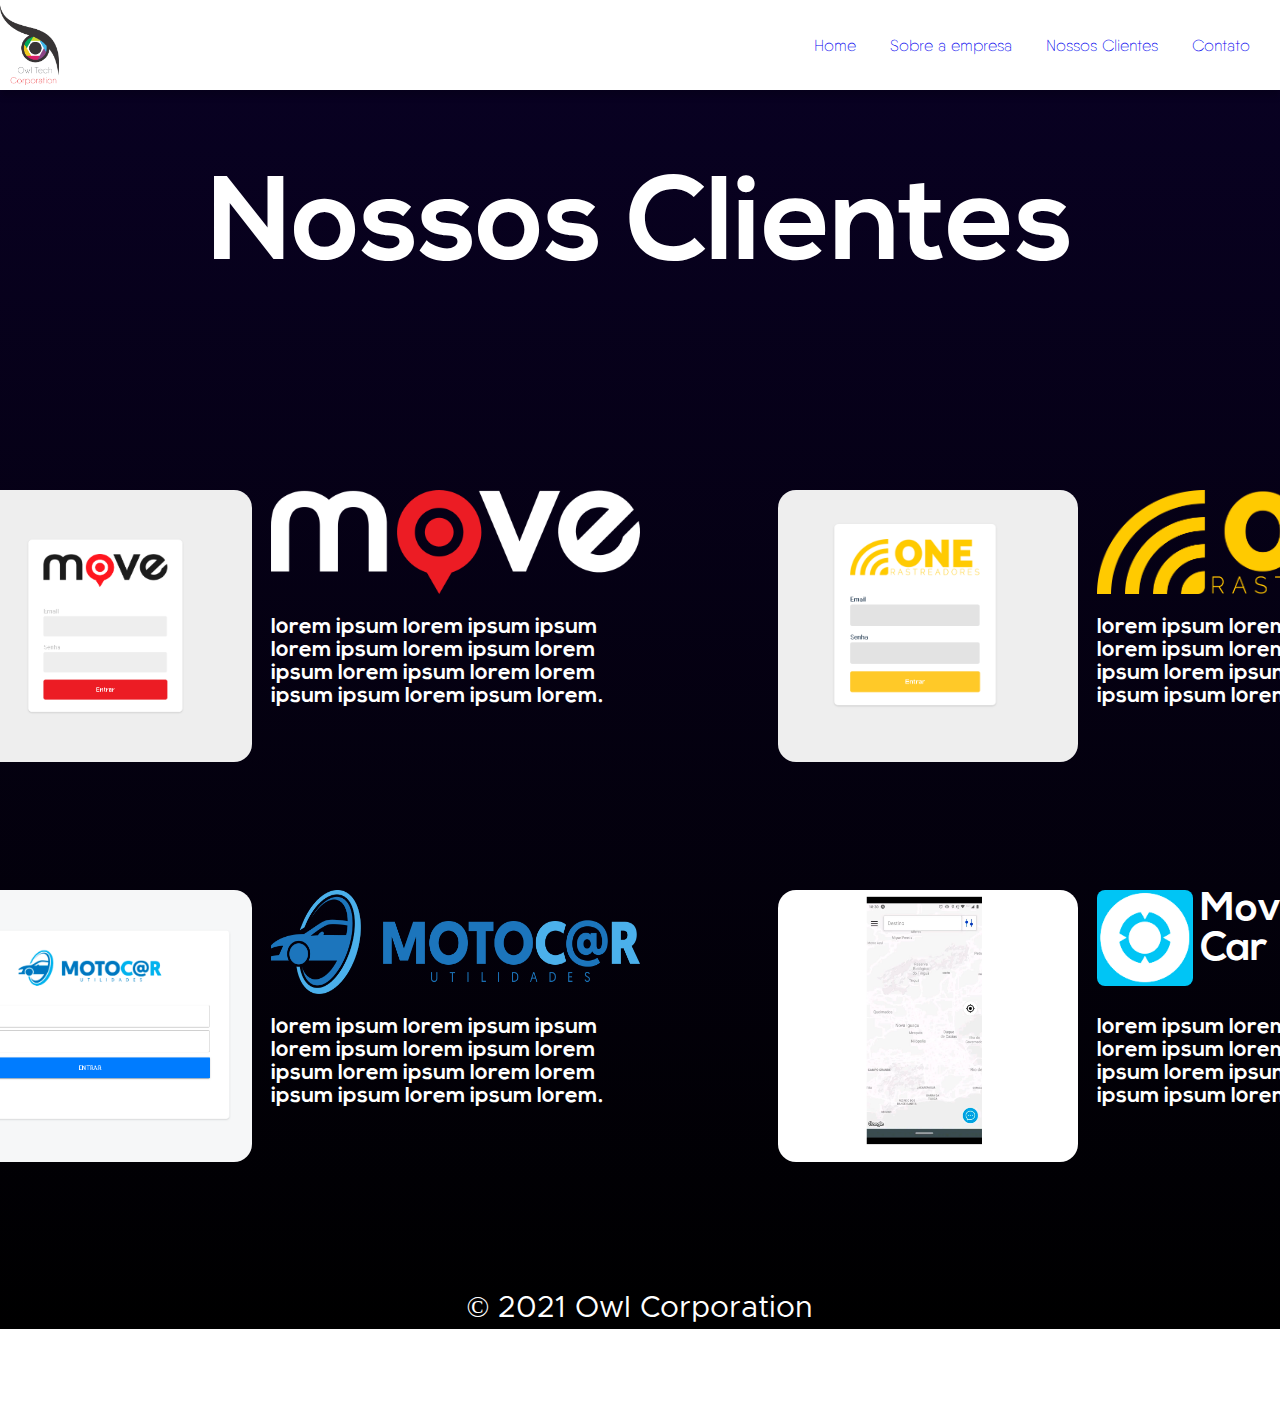
<file: clientes.html>
<!DOCTYPE html>
<html lang="en">
  <head>
    <meta charset="UTF-8" />
    <meta http-equiv="X-UA-Compatible" content="IE=edge" />
    <meta name="viewport" content="width=device-width, initial-scale=1.0" />
    <link rel="stylesheet" href="./css/styleCliente.css" />
    <title>Document</title>
  </head>
  <body>
    <header>
      <img
        class="logo"
        src="./assets/Imagens/Owl_2.png"
        alt="logo owl corporation"
      />
      <div class="buttons">
        <a href="Index.html">Home</a>
        <a href="sobre.html">Sobre a empresa</a>
        <a href="#">Nossos Clientes</a>
        <a href="contato.html">Contato</a>
      </div>
    </header>
    <section>
      <h1>Nossos Clientes</h1>
    </section>
    <section>
      <div class="container">
        <div class="ladoEsquerdo">
          <div>
            <img
              src="assets\Imagens\unknown.png"
              alt="Logo Move"
              class="imageLogo"
            />
          </div>
          <div class="containerInfo">
            <img
              src="./assets/Imagens/logo_dark.png"
              alt="Logo Dark"
              class="logoClientes"
            />
            <h2>
              lorem ipsum lorem ipsum ipsum lorem ipsum lorem ipsum lorem ipsum
              lorem ipsum lorem lorem ipsum ipsum lorem ipsum lorem.
            </h2>
          </div>
        </div>
        <div class="ladoDireito">
          <div>
            <img
              src="./assets/Imagens/unknown (1).png"
              alt="Logo One Track"
              class="imageLogo"
            />
          </div>
          <div class="containerInfo">
            <img
              src="./assets/Imagens/logo_light.png"
              alt="Logo Loght"
              class="logoClientes"
            />
            <h2>
              lorem ipsum lorem ipsum ipsum lorem ipsum lorem ipsum lorem ipsum
              lorem ipsum lorem lorem ipsum ipsum lorem ipsum lorem.
            </h2>
          </div>
        </div>
      </div>
    </section>
    <section>
      <div class="container">
        <div class="ladoEsquerdo">
          <div>
            <img
              src="./assets/Imagens/Move car.png"
              alt="Move Car"
              class="imageLogo"
            />
          </div>
          <div class="containerInfo">
            <img
              src="./assets/Imagens/motocar.png"
              alt="Moto Car"
              class="logoClientes"
            />
            <h2>
              lorem ipsum lorem ipsum ipsum lorem ipsum lorem ipsum lorem ipsum
              lorem ipsum lorem lorem ipsum ipsum lorem ipsum lorem.
            </h2>
          </div>
        </div>
        <div class="ladoDireito">
          <div>
            <img
              src="./assets/Imagens/Move car tela.png"
              alt="Logo Whats"
              class="imageLogo"
            />
          </div>
          <div class="containerInfo">
            <div class="containerMovecar">
              <img
                src="./assets/Imagens/ic_launcher2.png"
                alt="Logo Loght"
                class="logoSmall"
              />
              <h3>Move Car</h3>
            </div>
            <h2>
              lorem ipsum lorem ipsum ipsum lorem ipsum lorem ipsum lorem ipsum
              lorem ipsum lorem lorem ipsum ipsum lorem ipsum lorem.
            </h2>
          </div>
        </div>
      </div>
    </section>
    <footer>
      <span>© 2021 Owl Corporation</span>
    </footer>
  </body>
</html>
</file>
<file: css/styleCliente.css>
@font-face {
  font-family: 'Nexa';
  src: url('/fonts/Nexa-Bold.otf');
}

h1 {
  font-size: 119px;
  color: white;
  font-family: 'Nexa';
  text-align: center;
}

body {
  background: transparent linear-gradient(180deg, #090124, #000000 100%)
    no-repeat;
  margin: 0px;
}

section {
  display: flex;
  width: 100%;
  height: 400px;
  justify-content: center;
}

.imageLogo {
  width: 300px;
  border-radius: 18px;
  margin-bottom: 259px;
  height: 272px;
}

.container {
  display: flex;
  justify-content: space-between;
}

.ladoEsquerdo {
  display: flex;
  width: 40%;
}

.ladoDireito {
  display: flex;
  width: 40%;
}

h2 {
  display: flex;
  flex-wrap: wrap;
  color: white;
  width: 369px;
  font-family: 'Nexa';
  font-size: 22px;
  height: 185px;
}

.logoClientes {
  width: 369px;
  height: 104px;
}

.containerInfo {
  margin-left: 19px;
}

h3 {
  font-family: 'Nexa';
  display: flex;
  flex-wrap: wrap;
  color: white;
  width: 96px;
  height: 96px;
  font-size: 40px;
  margin-top: 0px;
  margin-left: 7px;
}

.containerMovecar {
  display: flex;
  text-align: justify;
  justify-content: flex-start;
  width: 200px;
  height: 108px;
}

.logoSmall {
  height: 96px;
  width: 96px;
  border-radius: 8px;
}

header {
  width: 100%;
  height: 90px;
  background-color: #fff;
  display: flex;
  align-items: center;
  justify-content: space-between;
  box-shadow: 0px 7px 6px #00000029;
}
.logo {
  height: 80px;
}

@font-face {
  font-family: 'qanelas';
  src: url('/fonts/qanelas-soft-demo-ultralight.otf');
}

@font-face {
  font-family: 'Metropolis';
  src: url('/fonts/metropolis.regular.otf');
}
.buttons a {
  text-decoration: none;
  font-family: 'qanelas';
  margin-right: 30px;
}

footer {
  display: flex;
  color: white;
  font-size: 30px;
  font-family: 'Metropolis';
  color: white;
  justify-content: center;
  margin-bottom: 5px;
}
</file>
